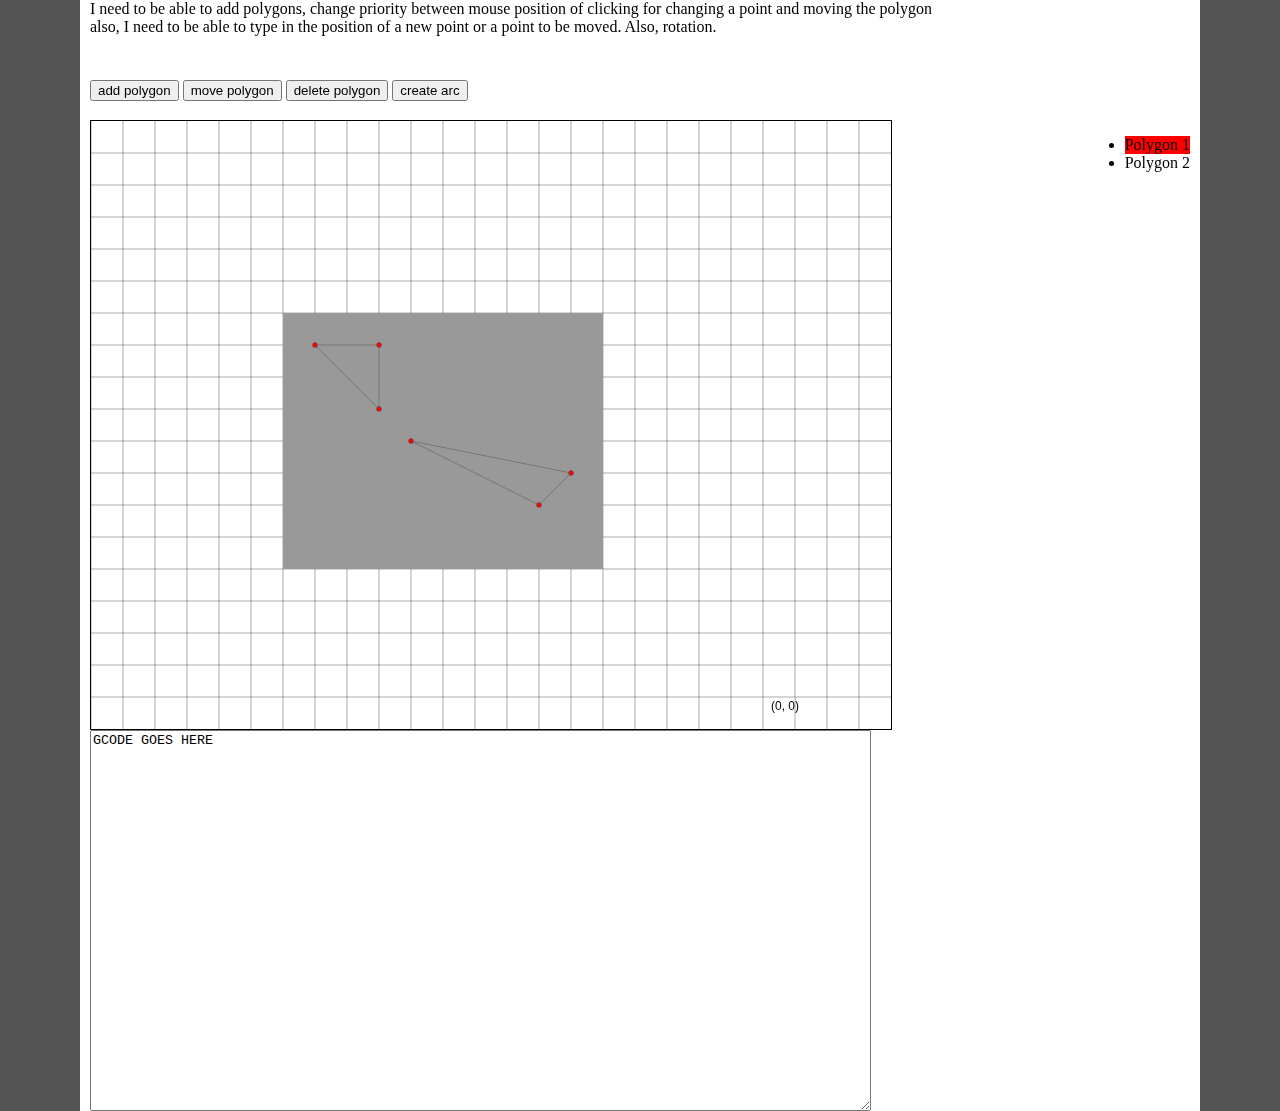
<file: Version 2/index.html>
<html>
	<head>
		<script src="cutoutObjectStorage.js" type="text/javascript"></script>
		<script src="inputHandler.js" type="text/javascript"></script>
		<script src="drawing.js" type="text/javascript"></script>
		<script src="objectManipulation.js" type="text/javascript"></script>
		<script src="gcodeGeneration.js" type="text/javascript"></script>
		<script src="jquery.js" type="text/javascript"></script>
		
		<link rel="stylesheet" type="text/css" href="style.css">
	
		<title>2D web based G-code generator</title>
	</head>
	<body>
		<div id = "main">
			<div id = "col">
				<div id = "header">
					<div id = "topbarContent">
						I need to be able to add polygons, change priority between mouse position of clicking for changing a point and moving the polygon<br />
						also, I need to be able to type in the position of a new point or a point to be moved. Also, rotation.
					</div>
					<div id = "toolbar">
						<div id = "divButtons">
							<input type="button" id="addPoints" onClick = "setAddPolygonMode()" value="add polygon">
							<input type="button" id="movePolygon" onClick = "setMovePolygonMode()" value="move polygon">
							<input type="button" id="deletePolygon" onClick = "setDeletePolygonMode()" value="delete polygon">
							<input type="button" id="createArc" onClick = "setCreateArcMode()" value="create arc">
						</div>
					</div>
				</div>
				<div id = "left" style="">
					<div id="canvas_holder" style="">
						<canvas id="myCanvas" width="800" height = "608" style="">
				
						</canvas>
					</div>
				</div>
				<div id = "right" style="">
					<div id="nav">
						<ul>
							<li>	
								<div id="dropdownLabel" style="background-color: red;">Polygon 1</div>
								<ul>
									<li> Point Set 1 <ul><li>x coordinate</li><li>y coordinate</li></ul></li>
									<li> Point Set 2 <ul><li>x coordinate</li><li>y coordinate</li></ul></li>
									<li> Point Set 3 <ul><li>x coordinate</li><li>y coordinate</li></ul></li>
								</ul>
							</li>
							
							<li>
								<div id="dropdownLabel">Polygon 2</div>
								<ul>
									<li> Point Set 1 <ul><li>x coordinate</li><li>y coordinate</li></ul></li>
									<li> Point Set 2 <ul><li>x coordinate</li><li>y coordinate</li></ul></li>
									<li> Point Set 3 <ul><li>x coordinate</li><li>y coordinate</li></ul></li>
								</ul>
							</li>
						</ul>
					</div>
				</div>
					<br /><textarea id="gcodeOutput" COLS = "95" ROWS = "25">GCODE GOES HERE</textarea><br />
					
					<div id = "pointEditing">
						
				</div>
			</div>
			
			<!-- Below contains divs that hover over the page -->
			
			<div id="hoverOver__">
			
			</div>
		</div>
		<script>
			var canvas=document.getElementById("myCanvas");
			var ctx=canvas.getContext("2d");
			
			
			
			
			var HEIGHT = canvas.height;
			var WIDTH = 800;
			
			var millimetersToPixels = 32.0; //used for determining the spacing on
			//the background grid and measurements in general.
			
			//The offset, in millimeters for the top left corner for where the 
			//plate is drawn. This is important because otherwise the cnc coordinates
			//will be off.
			var plateHorizontalOffset = 6 * millimetersToPixels;
			var plateVerticalOffset = 6 * millimetersToPixels;
			var plateWidth = 10 * millimetersToPixels;
			var plateHeight = 8 * millimetersToPixels;
			

			
			function pixelsToInches(pixels) {return pixels/millimetersToPixels;} //note, this might only return integers, instead of a float
			function inchestoPixels(pixels) {return pixels*millimetersToPixels;} //note, this might only return integers, instead of a float
			
			
			
			
			
			
			
			function makePointEditingBoxes() {
				var formContents = "";
			
				formContents = formContents + "This will be  a tree menu!<ul>"
				for(var s = 0; s < shapes.length; s++) {
					formContents = formContents + "<li>Polygon Number: " + (s + 1) + "<ul>";
					for(var i = 0; i < shapes[s].length; i++) {
						formContents += "<li>point " +(i + 1)+ "<ul><li>X:<input type='text' value ='" +shapes[s][i][0]+ "' id='Shape" + s + "Point" +i+ "X' ></li>Y:<input type='text' value ='" +shapes[s][i][1]+ "' value ='" +shapes[s][i][0]+ "' id='Shape" + s + "Point" +i+ "Y'></li></ul></li>";
					}
					formContents = formContents + "</ul></li>";
				}
				
				formContents += "</ul>";
				
				formContents += "<input type='button' value='update points' onclick='test()'>";
			
				document.getElementById('nav').innerHTML = formContents;
			}
			
			/*function makePointEditingBoxes() {
				var formContents = "";
			
				for(var s = 0; s < shapes.length; s++) {
					formContents = formContents + "<br />Polygon Number: " + (s + 1) + ":<br />";
					for(var i = 0; i < shapes[s].length; i++) {
						formContents += "point " +(i + 1)+ ": X:<input type='text' value ='" +shapes[s][i][0]+ "' id='Shape" + s + "Point" +i+ "X' >   Y:<input type='text' value ='" +shapes[s][i][1]+ "' value ='" +shapes[s][i][0]+ "' id='Shape" + s + "Point" +i+ "Y'><br/>";
					}
				}
				
				formContents += "<input type='button' value='update points' onclick='test()'>";
			
				document.getElementById('pointEditing').innerHTML = formContents;
			}*/
			
			function test() {
				for(var s = 0; s < shapes.length; s++) {
					for(var i = 0; i < shapes.length; i++) {
						shapes[s][i][0] = document.getElementById("Shape" + s + "Point" +i+ "X").value;
						shapes[s][i][1] = document.getElementById("Shape" + s + "Point" +i+ "Y").value;
					}
				}
			}
			
			
			//converts a polygon's array of points into a formated array for testing
			function makeString(polygon) {
				var returnString = "[";
				for(var i = 0; i < polygon.length; i++) {
					returnString += "[";
					for(var n = 0; n < polygon[i].length; n++) {
						if(n > 0) {
							returnString += ", ";
						}
						returnString += polygon[i][n];
					}
					returnString += "],";
				}
				returnString += "]";
				
				return returnString;
			}
			
			function roundSpecific(numb, decimals) {
			
			//console
				
				return Math.round(numb*10000)/10000;
			
				//return numb;
				//var a =(parseFloat(numb.toPrecision(5)));
				//return (parseFloat(a.toPrecision(12)));
				//return +(Math.round(numb + "e+"+decimals) + "e-"+decimals);
				//return numb.toFixed(5);
			}
			
			function init()
			{
				canvas.focus();
				canvas.addEventListener("mousemove", onmousemove);
				canvas.addEventListener("mouseup", onmouseup);
				canvas.addEventListener("mousedown", onmousedown);
				canvas.addEventListener("click", onclick, false);
				//canvas.addEventListener("keydown", function(event) {alert("asdas");}, false);
			
				//calls the draw function after every so many milliseconds
				return setInterval(draw, 500);
			}
	
			//starting everything
			init();
		</script>
		<script src="userInterface.js" type="text/javascript"></script>
	</body>
</html>
</file>
<file: Version 2/style.css>
body {
	margin: 0;
	padding: 0;
	background-color: #555;
}

div#col {
	width: 1100px;
	margin-left: auto;
	margin-right: auto;
	background-color: #FFF;
	padding-left:10px; 
	padding-right: 10px;
}

div#left {
	float: left;
}

div#canvas_holder {
	float: left;
}

canvas#mycanvas {
	border:1px solid #000000;
}

div#right {
	float: right;
}

div#main {
	z-index: 1;
}

/*hides the side bar items by default*/
div#nav ul li ul{
	display: none;
}

/* Header, contaings toolbar and other stuff */ 
div#header {
	width: 1100px;
	height: 120px;
}

/* for the header content */
div#topbarContent {
	width: 100%;
	height: 80px;
}

/* for the toolbar */
div#toolbar { 
	width: 100%;
	height: 40px;
	margin-bottom: 0;
}

/* Below Div is for the containing box that hovers over the page. */
div#hoverOver {
	position: absolute; /* important */
	z-index: 10; /* the higher the z index, the higher priority it has on the page */
	/*background-color: red;*/
	width: 400px;
	height: 300px;
	left: 50%; /* This must be 50% to center it vertically */
	top: 50%; /* This must be 50% to center it vertically */
	margin-left: -200px; /* must be half the width, allows the left:50%; to properly center the div horizontally */
	margin-top: -150px; /* same as above except with vertically, and with height. */
	position: fixed; /* allows the div to be centered regardless of if the user scrolls the page */
	background-color: red;
	/*visibility: hidden;*/
}
</file>
